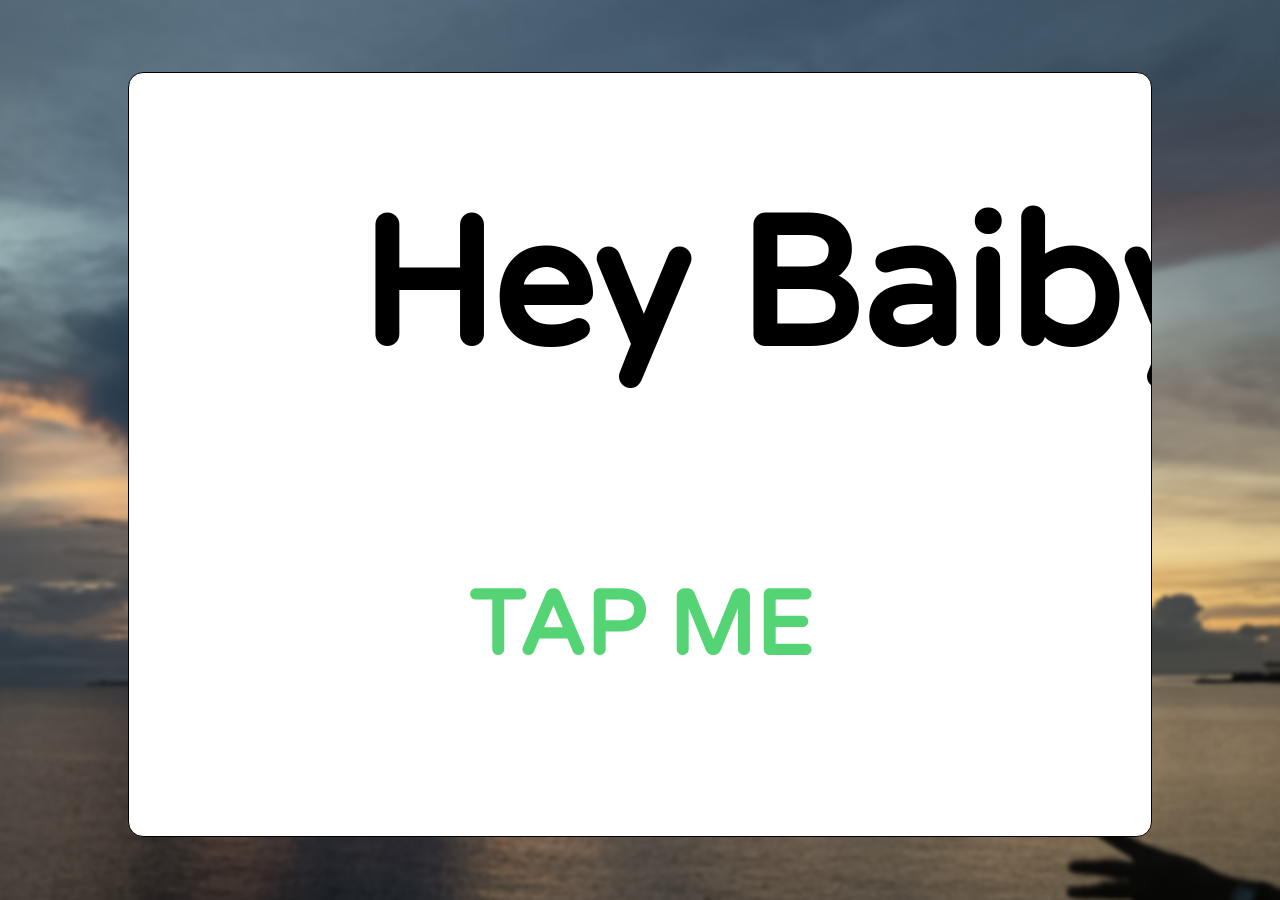
<file: index.html>
<!DOCTYPE html>
<html lang="en">
  <head>
    <meta charset="UTF-8" />
    <meta name="viewport" content="width=device-width, initial-scale=1.0" />
    <title>Main Page</title>
    <link rel="preconnect" href="https://fonts.googleapis.com">
    <link rel="preconnect" href="https://fonts.gstatic.com" crossorigin>
    <link href="https://fonts.googleapis.com/css2?family=Love+Light&family=Roboto:ital,wght@0,100..900;1,100..900&family=Varela+Round&display=swap" rel="stylesheet">
    <link rel="stylesheet" href="iloveyou.css" />
  </head>
  <body>
    <div id="tap">
      <div id="card">
        <div id="front">
          <p>Hey Baiby!!! </p>
          <a href="#tap" class="taps"><span style="font-size: 10vh; height: 10vh; font-weight: bolder; color: rgb(84, 212, 116);">TAP ME</span></a>
        </div>
        <div id="back">
          <a href="#" class="backShot"><strong>I <p>LOVE</p>  YOU !!!</strong>  </a>
          <div class="group">
            <div class="_1"></div>
            <div class="_2"></div>
            <div class="_3"></div>
            <div class="_4"></div>
            <div class="_5"></div>
            <div class="_6"></div>
            <div class="_7"></div>
            <div class="_8"></div>
            <div class="_9"></div>
            <div class="_10"></div>
            <div class="_11"></div>
            <div class="_12"></div>
            <div class="_13"></div>
            <div class="_14"></div>
            <div class="_15"></div>
          </div>
          <div aria-hidden class="group">
            <div class="_1"></div>
            <div class="_2"></div>
            <div class="_3"></div>
            <div class="_4"></div>
            <div class="_5"></div>
            <div class="_6"></div>
            <div class="_7"></div>
            <div class="_8"></div>
            <div class="_9"></div>
            <div class="_10"></div>
            <div class="_11"></div>
            <div class="_12"></div>
            <div class="_13"></div>
            <div class="_14"></div>
            <div class="_15"></div>
          </div>
        </div>
      </div>
    </div>
  </body>
</html>
</file>
<file: iloveyou.css>
body{
    font-family: 'Roboto', sans-serif;
    margin: 0;
  display: flex;
  justify-content: center;
  align-items: center;
  height: 100vh;
  background-color: black; /* Fallback */
  }

  html, body{
    overflow: hidden;
  }

  body::before{
    content: "";
    position: fixed;
    top: 0;
    left: 0;
    width: 100%;
    height: 100%;
    background-image: url(assets/bg.jpg);
    background-size: cover;
    background-position: center;
    z-index: -1;
    filter: blur(2px);
    transform: scale(1.1);
  }

  #tap{
    display: contents;
    text-decoration: none;
  }

  #card{
    position: relative;
    width: 80vw;
    height: 85vh;
    text-align: center;
    transition: transform 0.7s;
    transform-style: preserve-3d;
    display: flex;
    justify-content: center;
    align-items: center;
  }

  #tap:target > #card{
      transform: rotateY(180deg);
    }

  #front, #back{
    position: absolute;
    width: 100%;
    height: 100%;
    backface-visibility: hidden;
    border: 1px solid rgb(0, 0, 0);
    box-shadow: 2vh 2vh 2vh rgba(0.5, 0, 0, 0);
    background-color: white;
    border-radius: 15px;
    display: flex;
    justify-content: center;
    align-items: center;
    font-size: 5vh;
    box-sizing: border-box;
  }

  #front{
    font-family: 'Varela Round', sans-serif;
    overflow: hidden;
    justify-content: space-around;
    padding-top: 12vh;
    flex-direction: column;
    align-items: center;
    font-size: 20vh;
    font-weight: bold;
    margin-top: 1vh
  }

  #front p{
    display: inline-block;
    border-right: 5px solid black;
    width: 13ch;
    white-space: nowrap;
    margin: 0 auto;
    animation: 
      typing 2s steps(13) forwards, 
      cursor 0.3s step-end infinite alternate;
  }

  @keyframes cursor{
    50%{ border-color: transparent;}
  }

  @keyframes typing{
    from { width: 0;}
    to{width: 13ch;}
  }

  .taps{
    animation: scaleAnimation 1s ease-in-out infinite;
  }

  #back{
    position: absolute;
    display: flex;
    justify-content: flex-start;
    text-decoration: none;
    transform: rotateY(180deg);
    overflow: hidden;
    flex-shrink: 0;
  }

  .backShot{
    width: 100%;
    height: 100%;
    border-radius: 15px;
    display: flex;
    justify-content: center;
    align-items: center;
  }

  a{
    text-decoration: none;
    color: inherit;
    width: 100%;
    height: 100%;
    display: flex;
    justify-content: center;
    align-items: center;
  }

  #back strong{
    flex: 0;
    top: 50%;
    left: 50%;
    position: fixed;
    display: flex;
    flex-direction: row;
    width: 90%;
    transform: translate(-50%, -50%);
    color: white;
    justify-content: space-between;
    align-items: center;
    font-size: 25vh;
    z-index: 10;
  
  }
  #back p{
    height: 100%;
    font-size: 28vh;
    font-family: cursive;
    font-style: italic;
    font-weight: bolder;
    animation: scaleAnimation 1s ease-in-out infinite;
  }

  @keyframes scaleAnimation {
    0%, 100%{
      transform: scale(0.8);
      color: white;
    }
    50% {
      transform: scale(0.9);
      color: rgb(211, 96, 96);
    }
    75% {
      transform: scale(1);
      color: rgb(250, 10, 10);
    }
  }

  #back a{
    position: absolute;
  }

  .group{
    display: flex;
    flex-shrink: 0;
    height: 100%;
    width: max-content;
    gap: 2px;
    animation: spin 20s infinite linear;
  }
  .group div{
    flex: 0 0 13em;
    height: 100%;
    filter: blur(0.25px) brightness(0.6);
    background-color: rgb(0, 0, 0);
  }

  @keyframes spin {
    from {
      transform: translateX(0);
    }
    to {
      transform: translateX(-100%);
    }
  }

  #back::-webkit-scrollbar{
    display: none;
  }

  .group::-webkit-scrollbar{
    display: none;
  }

  

  ._1{
    background-image: url(assets/1.jpg);
    background-size: cover;
    background-position: center;
  }
  ._2{
    background-image: url(assets/2.jpg);
    background-size: cover;
    background-position: center;
  }
  ._3{
    background-image: url(assets/3.jpg);
    background-size: cover;
    background-position: center;
  } 
  ._4{
    background-image: url(assets/4.jpg);
    background-size: cover;
    background-position: center;
  } 
  ._5{
    background-image: url(assets/5.jpg);
    background-size: cover;
    background-position: center;
  } 
  ._6{
    background-image: url(assets/6.jpeg);
    background-size: cover;
    background-position: center;
  }
  ._7{
    background-image: url(assets/7.jpg);
    background-size: cover;
    background-position: center;
  }

  ._8{
    background-image: url(assets/8.jpg);
    background-size: cover;
    background-position: center;
  } 
  ._9{
    background-image: url(assets/9.jpg);
    background-size: cover;
    background-position: center;
  }
  ._10{
    background-image: url(assets/10.jpg);
    background-size: cover;
    background-position: center;
  }
  ._11{
    background-image: url(assets/11.png);
    background-size: cover;
    background-position: center;
  }
  ._12{
    background-image: url(assets/12.jpg);
    background-size: cover;
    background-position: center;
  }
  ._13{
    background-image: url(assets/13.jpg);
    background-size: cover;
    background-position: center;
  }
  ._14{
    background-image: url(assets/14.jpg);
    background-size: cover;
    background-position: center;
  }
  ._15{
    background-image: url(assets/15.jpg);
    background-size: cover;
    background-position: center;
  }
</file>
